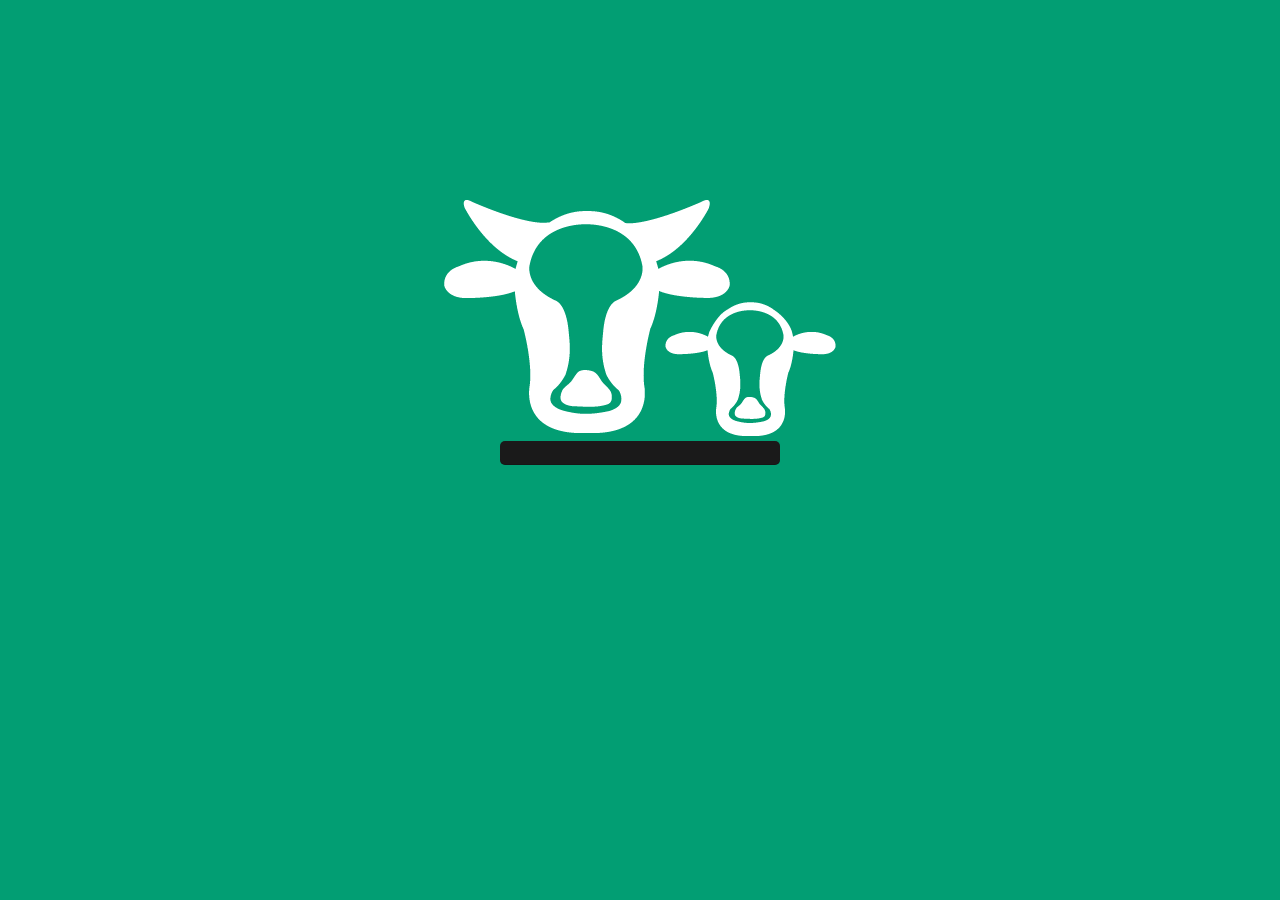
<file: sinc.html>
<!DOCTYPE html>
<!--
    Licensed to the Apache Software Foundation (ASF) under one
    or more contributor license agreements.  See the NOTICE file
    distributed with this work for additional information
    regarding copyright ownership.  The ASF licenses this file
    to you under the Apache License, Version 2.0 (the
    "License"); you may not use this file except in compliance
    with the License.  You may obtain a copy of the License at

    http://www.apache.org/licenses/LICENSE-2.0

    Unless required by applicable law or agreed to in writing,
    software distributed under the License is distributed on an
    "AS IS" BASIS, WITHOUT WARRANTIES OR CONDITIONS OF ANY
     KIND, either express or implied.  See the License for the
    specific language governing permissions and limitations
    under the License.
-->
<html>
    <head>
        <meta charset="utf-8" />
        <meta name="format-detection" content="telephone=no" />
        <meta name="viewport" content="user-scalable=no, initial-scale=1, maximum-scale=1, minimum-scale=1, width=device-width, height=device-height, target-densitydpi=device-dpi" />
        <link rel="stylesheet" type="text/css" href="css/bootstrap.min.css" />
        <link rel="stylesheet" type="text/css" href="css/style.css" />
        <title>Calving App</title>
    </head>
    <body>
        <div id="app" class="app" style="position:relative">
            <img class="logo_install" src="img/logo.png"></img>
            <div id="barra" class="progress-bar blue stripes">
                <span style="width:0%" id="progreso"> </span>                
            </div>            
        </div>        
        <script type="text/javascript" src="js/jquery.min.js"></script>
        <script type="text/javascript" src="js/bootstrap.min.js"></script>        
        <!--<script type="text/javascript" src="js/index.js"></script>!-->
        <!--<script type="text/javascript">
            app.initialize();            
        </script>!-->
    </body>
</html>


<script type="text/javascript">
 
/* Abro la base de datos */
var dir_datos = 'http://ecalving.com/backend/';
var db = false;
var db = openDatabase('uni_ohio','1','', 3*1024*1024);

var indicador = $("#progreso");
var por_bbdd_descarga = 50;
var por_bbdd_subir = 50;

function descargar_bbdd(){
    var tablas=Array(
        "configuracion",
        "movimientos",
        "usuarios",
        "vacas",
        "partos",
        "becerros",
        "calostro"        
    );
    descargar_tablas_init(db,tablas,0);
}

/* Descargo tablas */
function descargar_tablas_init(db,tablas,index){
    var total=tablas.length;
    var indice=index;
    var error = 0;
    $.ajax({
        type: "post",
        url: dir_datos+"datos.php",
        dataType: "text",
        data: { accion: "descargar_datos", tabla: tablas[indice], init:'si' },
        cache: false,
        success: function( data ){
            if(data){
                var tmp_datos = data.split('###');
                db.transaction(function(tx) {
                    for(i=0;i<tmp_datos.length;i++){
                        if(tmp_datos[i]!=''){ tx.executeSql(tmp_datos[i]); }
                    }                               
                }, function(){ error=1; }, function(){ error=0; } );
            }
            else{
                error = 1;
            }
        },
        complete: function(){ 
            if(error==1){
                alert("error");
            }
            else{
                if(indice==(total-1)){
                     location.replace('index.html')
                }
                else{
                    descargar_tablas_init(db,tablas,(indice+1));
                }
            }           
        },
        error: function(){
            alert("error");
        }
    });    
}
function subir_bbdd(){
    var tablas=Array(
        "movimientos"
    );
    subir_tablas(db,tablas,0);
}

function subir_tablas(db,tablas,index){
    var total=tablas.length;
    var indice=index;
    registros=Array();
    db.transaction(function(tx){tx.executeSql('select * from '+tablas[indice],[], function(tx, rs) {
        if(rs.rows.length){
            var registros = new Array();
            for(i=0;i<rs.rows.length;i++){
                registros[i]=rs.rows.item(i);
            }
        }
        $.ajax({
            url: dir_datos+'datos.php',
            type: 'POST',
            data: {accion:'subir_datos',datos:registros,tabla:tablas[indice]},
            success: function(data){
                var ancho=por_bbdd_subir/tablas.length*(indice+1);
                indicador.css("width",ancho+"%");
                //db.transaction(function(tx){tx.executeSql('delete from '+tablas[indice])});
            },
            complete: function(){
                if(indice==(total-1)){
                    descargar_bbdd();
                }
                else{
                    subir_tablas(db,tablas,(indice+1));
                }
            }
        });
    })});
}

subir_bbdd();
</script>
</file>
<file: css/style.css>
body {
	background-color:#029e73;
	background-image: none;
	font-size: 50px;
}
.app {
	background:none;
	width: 100%;
	height: 100%;
	margin: 0;
}
.app li{
	display: inline;

}
.container{
	/*padding-left: 1em;
	padding-right: 1em;*/
	width: 100%;
}
.btn{
	font-size: 40px;
}
.input-group .form-control{
	height: 78px;
	font-size: 40px;
}
.input-group-sm>.form-control{
	height: 80px;
	font-size: 40px;
}
.input-group-sm>.input-group-addon{
	font-size: 40px;
}

/*-------------First Screen----------------*/
.input-group-addon{
	background-color: #07251c;
	color: white;

}
.input-group{
	margin-bottom: 0.5em;
}

#login{
	background-color: #07251c;
	color: white;
	width:100%;
}

#lang {
	width: 100%;
	height: 100px;	
	margin-top: 10px;
}
#lang a{
	float: right;
	margin-left: 10px;
	color: white;
}
#lang img.espanol {
	background:url("../img/flags.png") 0 0;
	width: 85px;
	height: 85px;
	border-radius: 15px;
}
#lang img.english {
	background: url("../img/flags.png") 0 86px;
	width: 85px;
	height: 85px;
	border-radius: 15px;
}
.margins .row{
	margin-left: 0;
	margin-right: 0;
	margin-bottom: 5%;

}
.margins .row:last-child{
	margin-bottom: 0;
}
.margins_small .row{
	margin-left: 0;
	margin-right: 0;
	margin-bottom: 2%;
}
.margins_small .row:last-child{
	margin-bottom: 0;
}

/*-------------Header----------------*/
.header {
	background-color: #07251c;
	color: white;
	text-align: left;
	margin-bottom: 0.5em;
	width: 100%;
	padding-top: 0.1em;
	padding-bottom: 0.1em;
	margin-right: 0;
	margin-left: 0;
}
.header h4{
	font-size: 0.7em;
}
.header a{
	text-decoration:none;
	cursor: pointer;
	font-size: 1.2em;
	color: white;
}
.header a:hover{
	font-style: none;
	color: #683D3F;
}
#logo{
	/*margin-top: 3em;
	margin-right: auto;
	margin-left:auto;*/
	text-align:center;
	margin-bottom: 2em;
}
#home-ico, #lock-ico{
	background-color: #ccc;
	color: #07251c;
}


/*-------------Second Screen----------------*/


.panel{
	background-color:rgba(255, 255, 255, 0);
	border:none;

}
.panel-default>.panel-heading {
	text-align: left;
	background-color: #07251c;
	color: white;
	margin-bottom: 0.5em;
	border:none;
	padding:3px 15px;
}

#activecows{
	margin-bottom: 0;
}
.dataTables_scrollHead{

	background-color: #07251c;
}
.dataTable{

	margin-bottom: 0;
		
}

table th{
	background-color: #07251c;
	color: white;	
	text-align: center;
}

#activelist td{

	background-color: rgba(255, 255, 255, 0.65);
	text-align: center;
	
}
table td{

	background-color: rgba(255, 255, 255, 0.67);
	text-align: center;
	
}
tbody {
	border-color: black;
	overflow: auto;
	max-height: 150px;

}

.functions{
	display: block;
}

.functions button{
	display: block;
	margin-top: 0.5em;
	padding-left: 2em;
	font-size: 1em;
}
.functions .glyphicon:empty{
	float: left;
	width: 2em;

}
.addcow{

	background-color: #771519;
	border: none;
	width: 100%;
	text-align: left;
}
.addcow:hover{

	background-color: #683D3F;
}

.ready{

	background-color: #771519;
	border: none;
	width: 100%;
	text-align: center;
}
.ready:hover{

	background-color: #683D3F;
}

#becerro{

	background-color: #07251c;
	border: none;
	width: 100%;
	text-align: left;
}

#becerro:hover{
	background-color:#155341;
}

/*-------------Third Screen----------------*/

.raza h4 {
	font-size: 0.5em;
	text-align: left;
	color: white;
	padding-left: 1em;
	padding-top: 5px;
	padding-bottom: 5px;
	background-color: #07251c;
	text-transform:none;
	border-radius: 5px;
	margin-bottom: 0px;

}
#higiene h4 {
	font-size: 0.5em;
	text-align: left;
	color: white;
	padding-left: 1em;
	padding-top: 20px;
	padding-bottom: 20px;
	background-color: #07251c;
	text-transform:none;
	border-radius: 5px;

}

#perineo{

	font-size: 0.5em;	

}

#raza_option .btn-group-justified .btn{
	width: 14%;
}
.btn-default{
	background-color: white;
	color: #07251c;
}

.btn-default.active, .btn-default:active, .btn-default:hover, .btn-default:focus{
	background-color: #07251c;
	color: white;
}

#perineo .btn-group-justified .btn{
	width: 32%;
}
/*.input-group-sm>.input-group-addon{
	padding-left: 1em;
	font-size: 14px;
	text-transform: none;
	border: none;
}
.input-group-sm>.form-control{
	height: 33px;
	font-size: 14px;
}*/

/*-------------Forth Screen----------------*/


/*-------------Fifth Screen----------------*/

#status_b,#gender{
	border-spacing: 0.5em;
}

.btn-group-justified{
	/*border-spacing: 0.5em;*/
	border-spacing: 7px 0px;
}

.fifth.btn-default{
	border: none;
	background-color: #07251c;
	color: #fff;
}

.fifth.btn-default.active, .fifth.btn-default:active, .fifth.btn-default:hover, .fifth.btn-default:focus{
	background-color: #771519;
	color: #fff;
}
.fifth_2.btn-default{
	background-color: #fff;
	color: #07251c;
}

.fifth_2.btn-default.active, .fifth_2.btn-default:active, .fifth_2.btn-default:hover, .fifth_2.btn-default:focus{
	background-color: #771519;
	color: #fff;
}

/*-------------Final Screen----------------*/

.functions_f button{
	display: block;

}
.functions_f .glyphicon{

	left: -5px;

}

.row_selected {

background-color: #771519;
}


/* Cargando */
#cargando {
	width: 100%;
	height: 100%;
	position: fixed;
	top: 0;
	left: 0;	
	display: none;
	background: #029e73 url(../img/load_app.gif) no-repeat;
	background-position: center center;
}
#cargando_app{
	width: 100%;
	height: 100%;
	position: fixed;
	top: 0;
	left: 0;	
	display: none;
	background: url(../img/load_app.gif) no-repeat;
	background-position: bottom right;
}

/* Notificaciones */

#notificacion {
	width: 100%;
	height: 38px;
	position: fixed;
	bottom: 0;
	left: 0;
	z-index: 10;	
	color: #fff;
	text-align: center;
	padding: 5px;
	display: none;
	font-size: 20px;
}
.error{
	background-color: rgba(150,0,0,.9);
}
.exito{
	background-color: rgba(0,150,0,.6);
}

/* Actualizar App */
#actualizar {
	width: 100%;
	position: fixed;
	bottom: 0;
	left: 0;
	z-index: 10;
	color: #fff;
	text-align: right;
	padding: 5px 10px 5px 0px;
	height: 100px;
	background-color: rgba(0,0,0,.9);
	display: none;
}

/* Marcar registro becerro */
.marca_becerro{
	background-color: #771519;
	color: #fff;
}

/* Install */
#barra {
	display: block;
	position: absolute;
	left: 50%;
	margin-left: -140px;	
}
#app .logo_install{
	display: block;
	margin:auto;
	margin-top: 200px;
}
.progress-bar {
   text-align: left;
   background-color: #1a1a1a;
   height: 24px;
   padding: 2px;
   width: 280px;
   margin: 5px;
   -moz-border-radius: 5px;
   -webkit-border-radius: 5px;
   border-radius: 5px;   
}
.progress-bar span {
   display: inline-block;
   height: 20px;
   width: 200px;
   -moz-border-radius: 3px;
   -webkit-border-radius: 3px;
   border-radius: 3px;
   -moz-box-shadow: 0 1px 0 rgba(255, 255, 255, .5) inset;
   -webkit-box-shadow: 0 1px 0 rgba(255, 255, 255, .5) inset;
   box-shadow: 0 1px 0 rgba(255, 255, 255, .5) inset;
   -webkit-transition: width .4s ease-in-out;
   -moz-transition: width .4s ease-in-out;
   -ms-transition: width .4s ease-in-out;
   -o-transition: width .4s ease-in-out;
   transition: width .4s ease-in-out;
}
.blue span {
   background-color: #34c2e3;
}
.orange span {
   background-color: #fecf23;
   background-image: -webkit-gradient(linear, left top, left bottom, from(#fecf23), to(#fd9215));
   background-image: -webkit-linear-gradient(top, #fecf23, #fd9215);
   background-image: -moz-linear-gradient(top, #fecf23, #fd9215);
   background-image: -ms-linear-gradient(top, #fecf23, #fd9215);
   background-image: -o-linear-gradient(top, #fecf23, #fd9215);
   background-image: linear-gradient(top, #fecf23, #fd9215);
}
.green span {
   background-color: #a5df41;
   background-image: -webkit-gradient(linear, left top, left bottom, from(#a5df41), to(#4ca916));
   background-image: -webkit-linear-gradient(top, #a5df41, #4ca916);
   background-image: -moz-linear-gradient(top, #a5df41, #4ca916);
   background-image: -ms-linear-gradient(top, #a5df41, #4ca916);
   background-image: -o-linear-gradient(top, #a5df41, #4ca916);
   background-image: linear-gradient(top, #a5df41, #4ca916);
}
.red span {
   background-color: #ff0000;
   background-image: -webkit-gradient(linear, left top, left bottom, from(#ff0000), to(#FF9BAC));
   background-image: -webkit-linear-gradient(top, #ff0000, #FF9BAC);
   background-image: -moz-linear-gradient(top, #ff0000, #FF9BAC);
   background-image: -ms-linear-gradient(top, #ff0000, #FF9BAC);
   background-image: -o-linear-gradient(top, #ff0000, #FF9BAC);
   background-image: linear-gradient(top, #ff0000, #FF9BAC);
}
.stripes span {
   -webkit-background-size: 30px 30px;
   -moz-background-size: 30px 30px;
   background-size: 30px 30px;
   background-image: -webkit-gradient(linear, left top, right bottom,
   color-stop(.25, rgba(255, 255, 255, .15)), color-stop(.25, transparent),
   color-stop(.5, transparent), color-stop(.5, rgba(255, 255, 255, .15)),
   color-stop(.75, rgba(255, 255, 255, .15)), color-stop(.75, transparent),
   to(transparent));
   background-image: -webkit-linear-gradient(135deg, rgba(255, 255, 255, .15) 25%, transparent 25%,
   transparent 50%, rgba(255, 255, 255, .15) 50%, rgba(255, 255, 255, .15) 75%,
   transparent 75%, transparent);
   background-image: -moz-linear-gradient(135deg, rgba(255, 255, 255, .15) 25%, transparent 25%,
   transparent 50%, rgba(255, 255, 255, .15) 50%, rgba(255, 255, 255, .15) 75%,
   transparent 75%, transparent);
   background-image: -ms-linear-gradient(135deg, rgba(255, 255, 255, .15) 25%, transparent 25%,
   transparent 50%, rgba(255, 255, 255, .15) 50%, rgba(255, 255, 255, .15) 75%,
   transparent 75%, transparent);
   background-image: -o-linear-gradient(135deg, rgba(255, 255, 255, .15) 25%, transparent 25%,
   transparent 50%, rgba(255, 255, 255, .15) 50%, rgba(255, 255, 255, .15) 75%,
   transparent 75%, transparent);
   background-image: linear-gradient(135deg, rgba(255, 255, 255, .15) 25%, transparent 25%,
   transparent 50%, rgba(255, 255, 255, .15) 50%, rgba(255, 255, 255, .15) 75%,
   transparent 75%, transparent);
   -webkit-animation: animate-stripes 3s linear infinite;
   -moz-animation: animate-stripes 3s linear infinite;
}
@-webkit-keyframes animate-stripes {
   0% {background-position: 0 0;} 100% {background-position: 60px 0;}
}
@-moz-keyframes animate-stripes {
   0% {background-position: 0 0;} 100% {background-position: 60px 0;}
}
</file>
